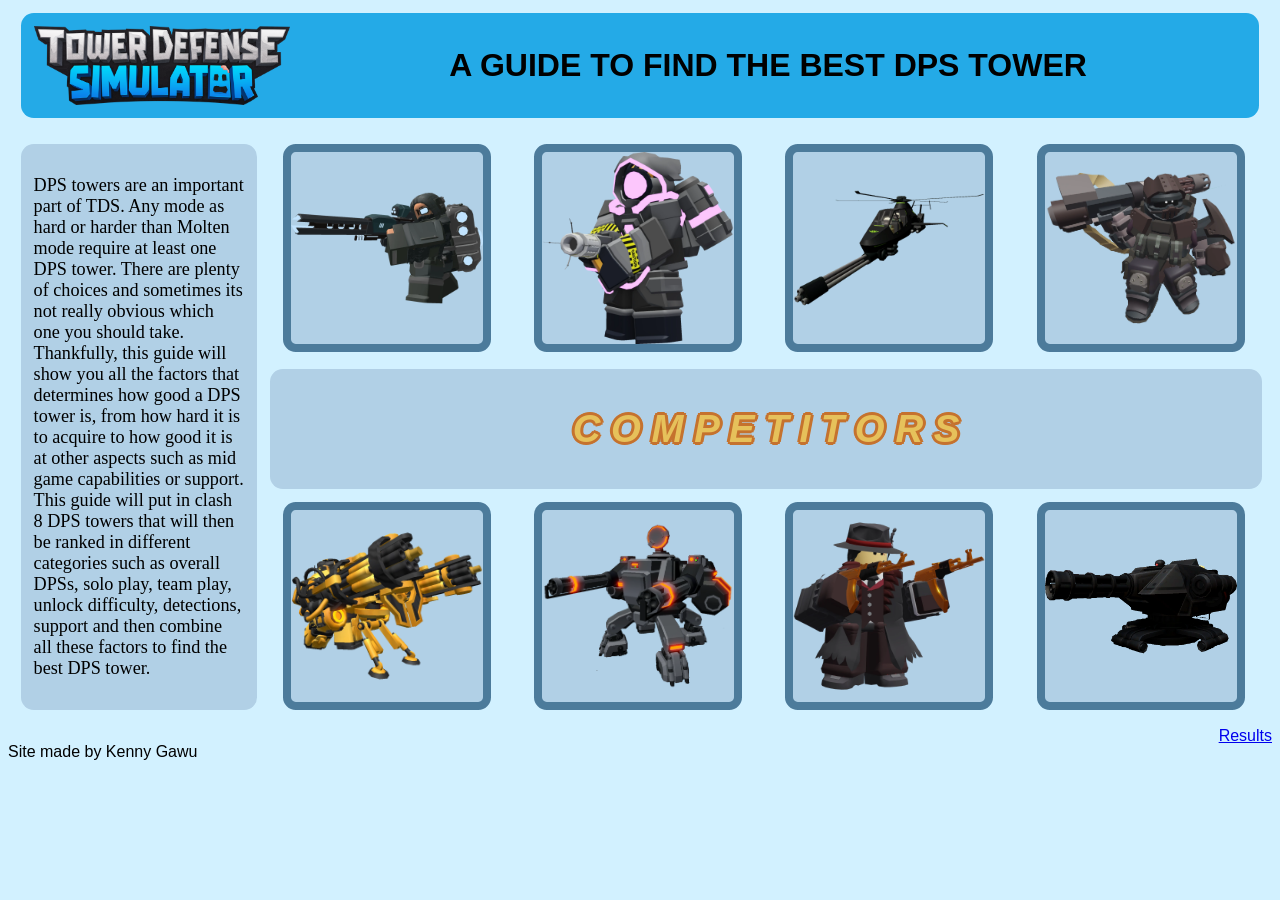
<file: index.html>
<!DOCTYPE html>
<html lang="en">
<head>
    <link rel="stylesheet" href="style.css">
    <meta charset="UTF-8">
    <meta name="viewport" content="width=device-width, initial-scale=1.0">
    <title>A GUIDE TO FIND THE BEST DPS TOWER</title>
</head>

<body>



    <header>
        
        <div class="header">

        <img class="logo" src="TDS logo.png" alt=""> 
        <h1 class="title"> A GUIDE TO FIND THE BEST DPS TOWER</h1>
        <div></div>
       
        </div>

    </header>

    <main>

        <div class="intro">

        <p>
            DPS towers are an important 
            part of TDS. Any mode as hard
            or harder than Molten mode 
            require at least one DPS tower.
            There are plenty of choices 
            and sometimes its not really
            obvious which one you should 
            take. Thankfully, this guide will
            show you all the factors that
            determines how good a DPS 
            tower is, from how hard it is to
            acquire to how good it is at
            other aspects such as mid
            game capabilities or support.
            This guide will put in clash
            8 DPS towers that will
            then be ranked in different
            categories such as overall 
            DPSs, solo play, team play, 
            unlock difficulty, detections,
            support and then combine all
            these factors to find the best 
            DPS tower.
        </p>

        </div>

        <div class="towers">
    
        <div class="upper">
            
        <a href="ranger.html">
        <img class="ranger" src="ranger.png" alt="">
        </a>

        <a href=".webp">
        <img class="accel" src="M23DefaultAccelerator5.webp" alt="">
        </a>

        <a href=".html">
        <img class="pursuit" src="DefaultPursuitLessPoly5A.png" alt="">
        </a>

        <a href=".webp">
        <img class="jugg" src="DefaultJuggernaut7B.png" alt="">
        </a>

        </div>

        <div class="comp">
        
        <p> C O M P E T I T O R S </p>

        </div>

        <div class="bottom">

        <a href=".html">
        <img class="mini" src="LO_Golden_Minigunner_4.png" alt="">
        </a>

        <a href=".webp">
        <img class="turret" src="Aug25DefaultTurret5.png" alt="">
        </a>

        <a href=".html">
        <img class="kingpin" src="DefaultKingpin6B.png" alt="">
        </a>

        <a href=".webp">
        <img class="gatling" src="GatlingGun6.png" alt="">
        </a>

        </div>

        </div>

    </main>

    <footer>

        <p> Site made by Kenny Gawu </p>

        <a href="results.html"> Results </a>

    </footer>
        
</body>
</html>
</file>
<file: style.css>
body{
    background-color: rgb(210, 241, 255);
}

.title{
    font-size: 2.5vw;
    color: rgb(0, 0, 0);    
}

.header{
    display: flex;
    flex-direction: row;
    margin: 1vw;
    background-color: rgb(36, 170, 231);
    padding: 1vw;
    border-radius: 1vw;
    justify-content: space-between;
    font-family: 'Franklin Gothic Medium', 'Arial Narrow', Arial, sans-serif;
}

.intro{
    font-size: 1.422vw;
    margin: 1vw;
    padding: 1vw;
    background-color: rgb(177, 208, 230);
    border-radius: 1vw;
    display: flex;
    justify-content: start;
    width: 35%;
    height: 20%;
    text-align: start;
}

.towers{
    display: flex;
    flex-wrap: wrap;
}

.upper{
    width: 96%;
    display: flex;
    justify-content: space-between;
    margin: 1vw;
}

.comp{
    width: 99%;
    font-size: 3vw;
    text-align: center;
    background-color: rgb(177, 208, 230);
    border-radius: 1vw;
    color: rgb(230, 193, 91);
    font-family: 'Franklin Gothic Medium', 'Arial Narrow', Arial, sans-serif;
    font-weight: bold;
    font-style: italic;
    text-shadow: 3px 0 rgb(197, 114, 46), -3px 0 rgb(197, 114, 46), 0 3px rgb(197, 114, 46), 0 -3px rgb(197, 114, 46), 2px 2px rgb(197, 114, 46), -2px -2px rgb(197, 114, 46), 2px -2px rgb(197, 114, 46), -2px 2px rgb(197, 114, 46);
}

.bottom{
    width: 96%;
    display: flex;
    justify-content: space-between;
    margin: 1vw;
}

.logo{
    width: 20vw;
    max-width: 20vw;
}

main{
    display: flex;
}

.ranger{
    width: 15vw;
    border: 0.7vw;
    border-style: solid;
    border-radius: 1vw;
    border-color: rgb(76, 123, 155);
    background-color: rgb(177, 208, 230);
}

.ranger:hover{
    transform: scale(1.05);
    filter: brightness(1.2);
}

.accel{
    width: 15vw;
    border: 0.7vw;
    border-style: solid;
    border-radius: 1vw;
    border-color: rgb(76, 123, 155);
    background-color: rgb(177, 208, 230);
}

.accel:hover{
    transform: scale(1.05);
    filter: brightness(1.2);
}

.pursuit{
    width: 15vw;
    border: 0.7vw;
    border-style: solid;
    border-radius: 1vw;
    border-color: rgb(76, 123, 155);
    background-color: rgb(177, 208, 230);
}

.pursuit:hover{
    transform: scale(1.05);
    filter: brightness(1.2);
}

.jugg{
    width: 15vw;
    border: 0.7vw;
    border-style: solid;
    border-radius: 1vw;
    border-color: rgb(76, 123, 155);
    background-color: rgb(177, 208, 230);
}

.jugg:hover{
    transform: scale(1.05);
    filter: brightness(1.2);
}

.mini{
    width: 15vw;
    border: 0.7vw;
    border-style: solid;
    border-radius: 1vw;
    border-color: rgb(76, 123, 155);
    background-color: rgb(177, 208, 230);
}

.mini:hover{
    transform: scale(1.05);
    filter: brightness(1.2);
}

.turret{
    width: 15vw;
    border: 0.7vw;
    border-style: solid;
    border-radius: 1vw;
    border-color: rgb(76, 123, 155);
    background-color: rgb(177, 208, 230);
}

.turret:hover{
    transform: scale(1.05);
    filter: brightness(1.2);
}

.kingpin{
    width: 15vw;
    border: 0.7vw;
    border-style: solid;
    border-radius: 1vw;
    border-color: rgb(76, 123, 155);
    background-color: rgb(177, 208, 230);
}

.kingpin:hover{
    transform: scale(1.05);
    filter: brightness(1.2);
}

.gatling{
    width: 15vw;
    border: 0.7vw;
    border-style: solid;
    border-radius: 1vw;
    border-color: rgb(76, 123, 155);
    background-color: rgb(177, 208, 230);
}

.gatling:hover{
    transform: scale(1.05);
    filter: brightness(1.2);
}

footer{
    display: flex;
    flex-direction: row;
    justify-content: space-between;
    font-family: 'Franklin Gothic Medium', 'Arial Narrow', Arial, sans-serif;
}
</file>
